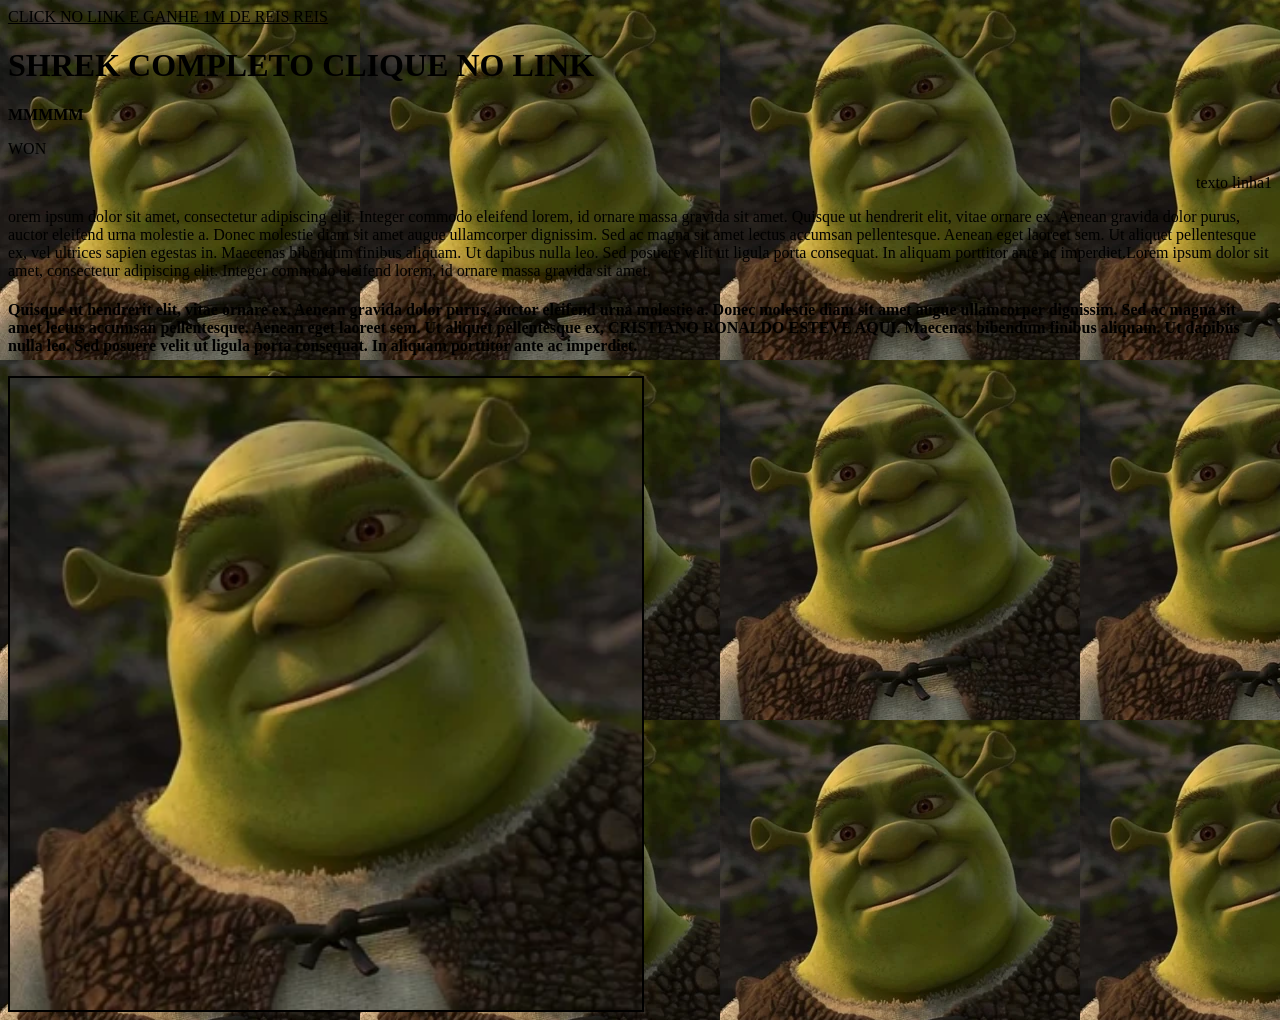
<file: index.html>
<!DOCTYPE html>
<html lang="pt-BR">
<head>
    <meta charset="UTF-8">
    <meta name="viewport" content="width=device-width, initial-scale=1.0">
    <title>SHREK 6 O FILME GRATIS COMPLETO SEM VIRUS</title>
</head>
<body bgcolor="red" text="black" background="SHREK.png">
<u>CLICK NO LINK E GANHE 1M DE REIS REIS</u>
<h1>SHREK COMPLETO CLIQUE NO LINK</h1>
<b>MMMMM</b>
<p>WON</p>
<p align="right">texto linha1</p>

<p>orem ipsum dolor sit amet, consectetur adipiscing elit.
 Integer commodo eleifend lorem, id ornare massa gravida sit amet.
  Quisque ut hendrerit elit, vitae ornare ex. Aenean gravida dolor purus, auctor eleifend urna molestie a.
   Donec molestie diam sit amet augue ullamcorper dignissim. Sed ac magna sit amet lectus accumsan pellentesque.
    Aenean eget laoreet sem. Ut aliquet pellentesque ex, vel ultrices sapien egestas in. Maecenas bibendum finibus aliquam.
     Ut dapibus nulla leo. Sed posuere velit ut ligula porta consequat. In aliquam porttitor ante ac imperdiet.Lorem ipsum dolor sit amet, consectetur adipiscing elit.
 Integer commodo eleifend lorem, id ornare massa gravida sit amet.</p>
</body>
 <h4> Quisque ut hendrerit elit, vitae ornare ex. Aenean gravida dolor purus, auctor eleifend urna molestie a.
   Donec molestie diam sit amet augue ullamcorper dignissim. Sed ac magna sit amet lectus accumsan pellentesque.
    Aenean eget laoreet sem. Ut aliquet pellentesque ex, CRISTIANO RONALDO ESTEVE AQUI. Maecenas bibendum finibus aliquam.
     Ut dapibus nulla leo. Sed posuere velit ut ligula porta consequat. In aliquam porttitor ante ac imperdiet.</h4><img src="SHREK.png" align="center" height="50%" width="50%" border="2" />

     
</body>
</html>
</file>
